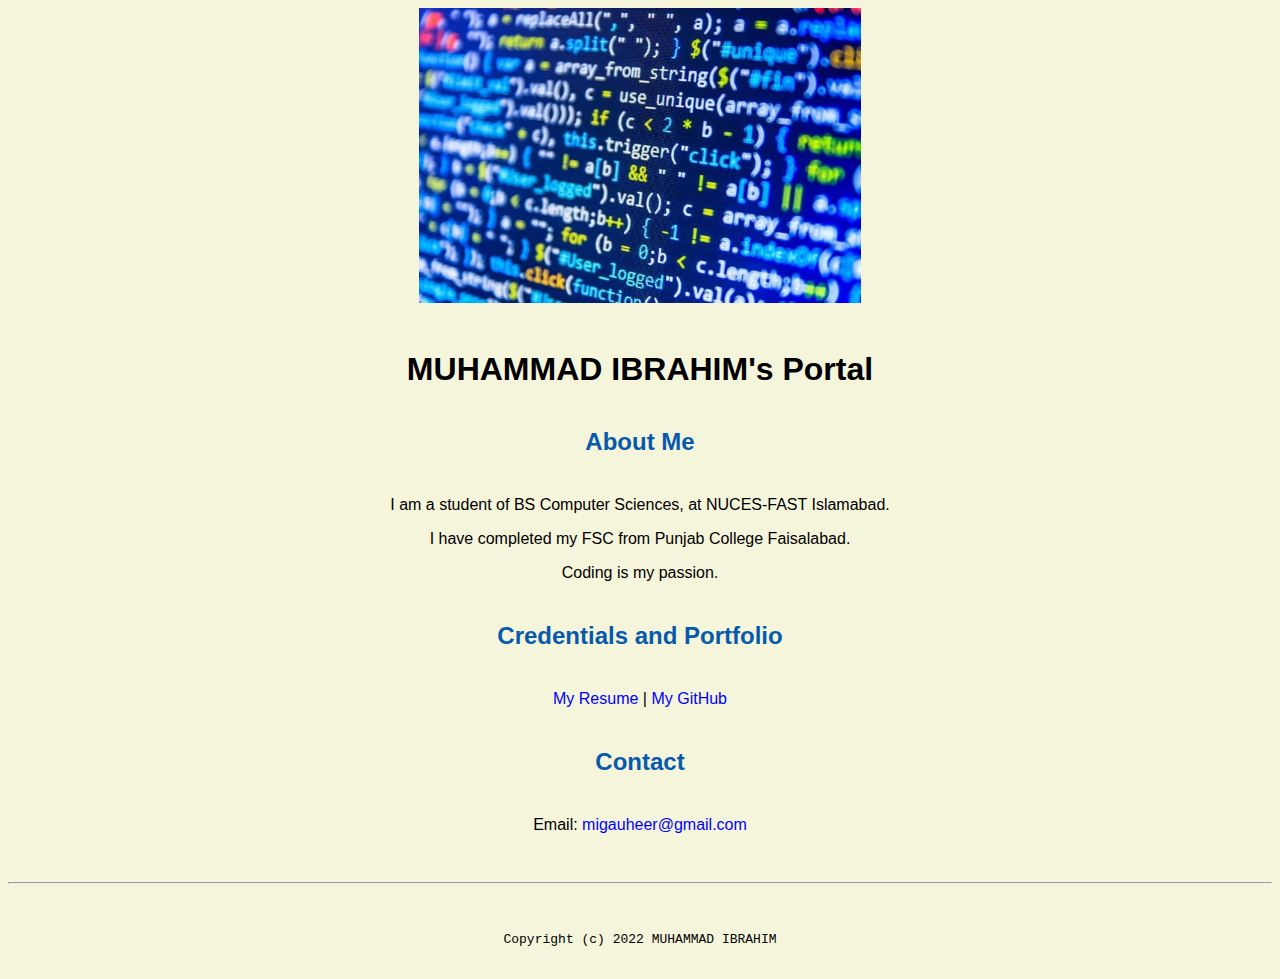
<file: index.html>
<!-- this is a comment for human! -->

<html lang="en">

  <header>
<title>MUHAMMAD IBRAHIM's Portal </title>
<link rel="stylesheet" href="css/master.css">
<link rel="faviconIcon" href="favicon.ico" type="image/x-icon">
<link rel="shortcut" href="favicon.ico" type="image/x-icon">
<meta name="viewport" content="widht=device-width, initial-scale=1 shrink-to-fit=no">
<meta name="name" content="MUHAMMAD IBRAHIM's Portal">
<meta name="robots" content="noindex, nofollow">



    <img src="images/banner.jpeg" width="35%" alt="hacker">
<h1>MUHAMMAD IBRAHIM's Portal</h1>
<h2>About Me</h2>
<p>I am a student of BS Computer Sciences, at NUCES-FAST Islamabad.</p>
<p>I have completed my FSC from Punjab College Faisalabad. </p>
<p>Coding is my passion.</p>
<h2>Credentials and Portfolio</h2>

<p><a href="resume.html">My Resume</a> | <a href="https://github.com/ibrahim-76 "> My GitHub</a></p>
<h2>Contact</h2>

<p>Email: <a href="migauheer@gmail.com">migauheer@gmail.com</a></p>
  </body>

  <footer>
<hr>
<code>Copyright (c) 2022 MUHAMMAD IBRAHIM </code>
  </footer>

</html>
</file>
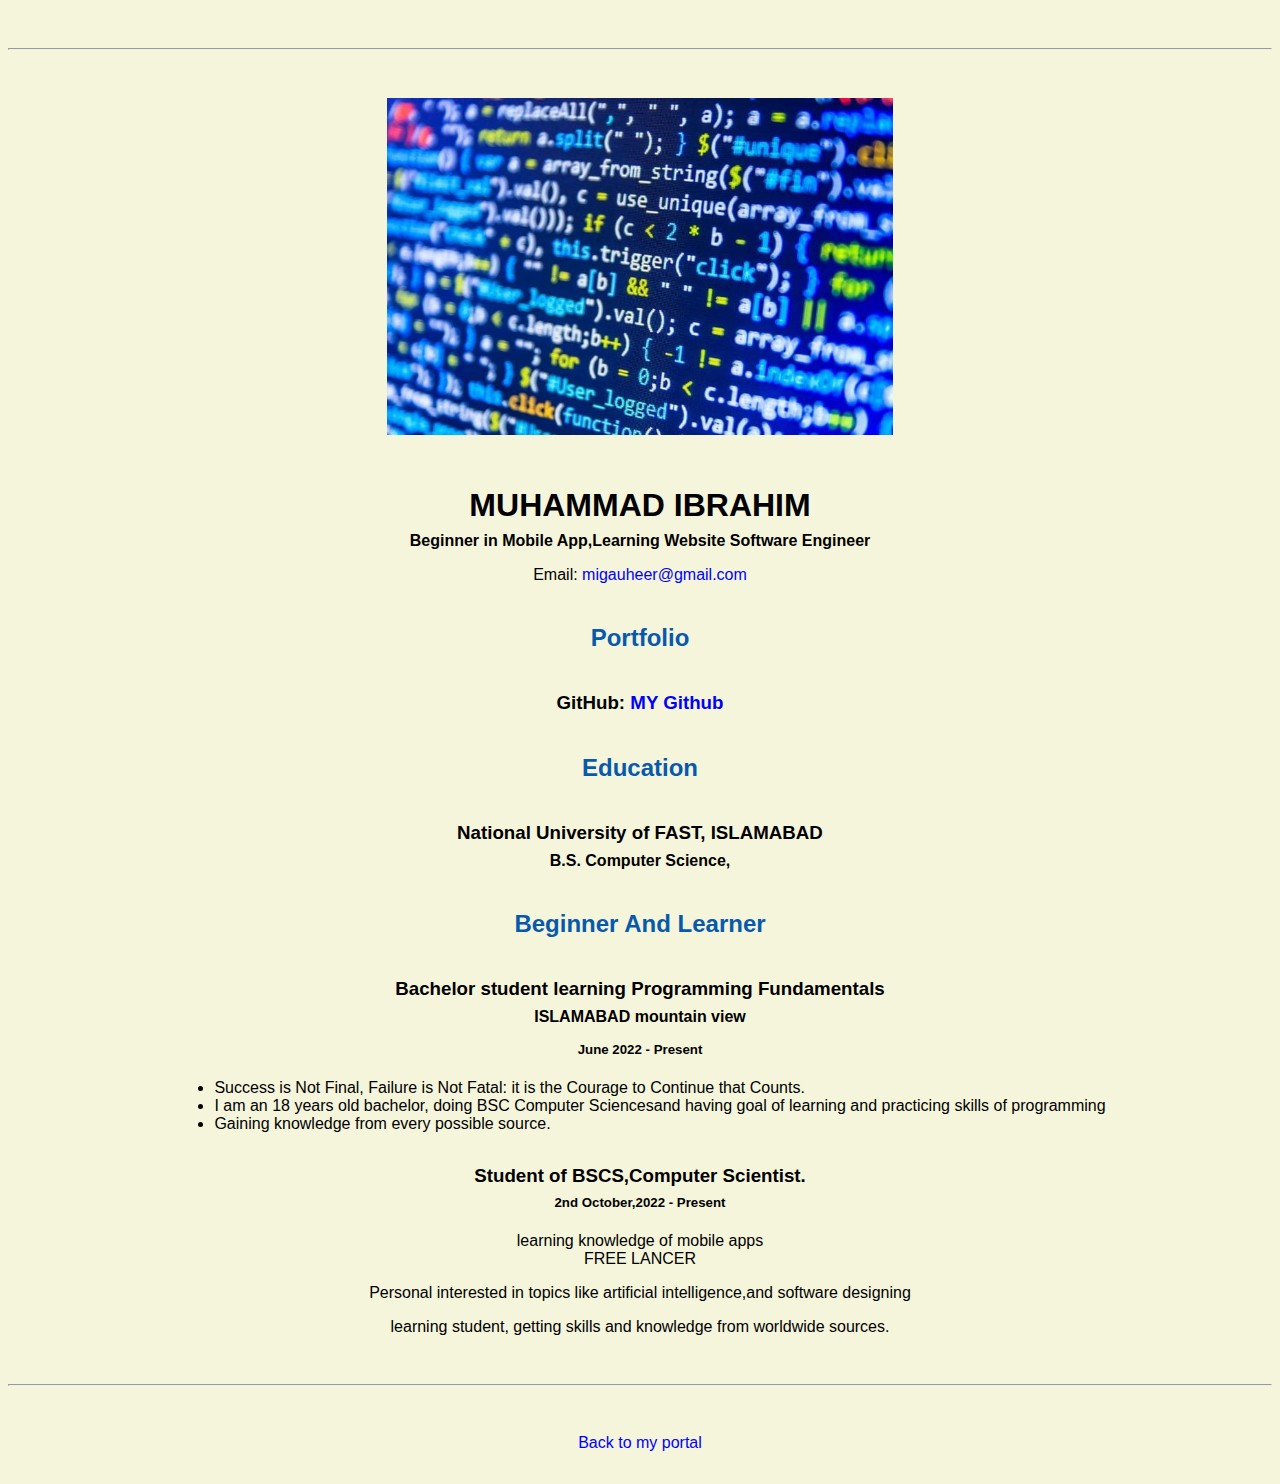
<file: resume.html>
<!doctype html>

<!-- this is a comment for human! -->

<html lang="en">

  <header>
    <title>MUHAMMAD IBRAHIM Resume</title>
    <link rel="stylesheet" href="css/master.css">
    <link rel="faviconIcon" href="favicon.ico" type="image/x-icon">
    <link rel="shortcut" href="favicon.ico" type="image/x-icon">
    <meta name="viewport" content="widht=device-width, initial-scale=1 shrink-to-fit=no">
    <meta name="name" content="MUHAMMAD IBRAHIM's Portal">
    <meta name="robots" content="noindex, nofollow">
  </header>

  <body>
    <hr>

    <img src="images/banner.jpeg" alt="NONE" width="40%">

    <h1>MUHAMMAD IBRAHIM</h1>
    <h4>Beginner in Mobile App,Learning Website Software Engineer</h4>

    <p>Email: <a href="mailto:migauheer@gmail.com" target="_blank">migauheer@gmail.com</a></p>
    <!-- don't post physical address, personal phone number or other personal information on the web! -->

    <h2>Portfolio</h2>
      <h3>GitHub: <a href="https://github.com/ibrahim-76 " target="_blank">MY Github</a></h3>

    <h2>Education</h2>

    <h3> National University of FAST, ISLAMABAD</h3>
    <h4>B.S. Computer Science, </h4>

    <h2> Beginner And Learner</h2>

    <h3>Bachelor student learning Programming Fundamentals</h3>
    <h4>ISLAMABAD mountain view</h4>
    <h5>June 2022 - Present</h5>
      <ul>
        <li> Success is Not Final, Failure is Not Fatal: it is the Courage to Continue that Counts.</li>
        <li> I am an 18 years old bachelor, doing BSC Computer Sciencesand having  goal of learning and practicing skills of programming</li>
        <li>Gaining knowledge from every possible source. </li>
      </ul>

    <h3>Student of BSCS,Computer Scientist.</h3>

    <h5>2nd October,2022 - Present</h5>
      
        <li>learning knowledge of mobile apps  </li>

      <li>FREE LANCER</li>
<p>Personal interested in topics  like artificial intelligence,and  software designing</p>
<li>learning student, getting skills and knowledge from worldwide sources.</li>
      </ul>
  </body>

  <footer>
  <hr>
  <p><a href="index.html">Back to my portal</a><p>
  </footer>

</html>
</file>
<file: css/master.css>
/* Cascading stylesheet for the website */

/* Text inside these assterisks and slashes are comments for human */

  a {
  color:blue;  /* set the text color to blue here */
    text-decoration: none; /* This means we do not want hyperlinks to be underlined */
  }

  a:hover {
    color:red;/* set the text color to red here */
    text-decoration: none; /* This means we do not want hyperlinks to be underlined */
  }

  body {
  background-color: beige;  /* set the background color here */
  color:black; /* set the text color to black here */
  font-family: Arial, Helvetica, sans-serif; /* set the font here */
  text-align: center;aligb /* set the text alignment here */
   }

  footer {
    margin-top: 2rem;
    margin-bottom: 2rem;
  }

  h1 {
    margin-bottom: 0.5rem;
    margin-top: 3rem;
   }

  h2 {
 color: #075AAB;    /* set the text color of to #075AAB here */
    /* set both the bottom margin and top margin to 2.5rem here */
    margin-bottom: 2.5rem;
    margin-top: 2.5rem;
   }

  h3 {
    margin-bottom: 0;
    margin-top: 2rem;
  }

  h4 {
    margin-bottom: 1rem;
    margin-top: 0.5rem;
  }

  h5 {
    margin-top: 0.5rem;
  }

  hr {
    margin-bottom: 3rem;
    margin-top: 3rem;
  }

  /* this controls how the bullet points in the resume page looks */
  ul {
    display: table;
    margin: 0 auto;
    text-align: left;
  }
</file>
